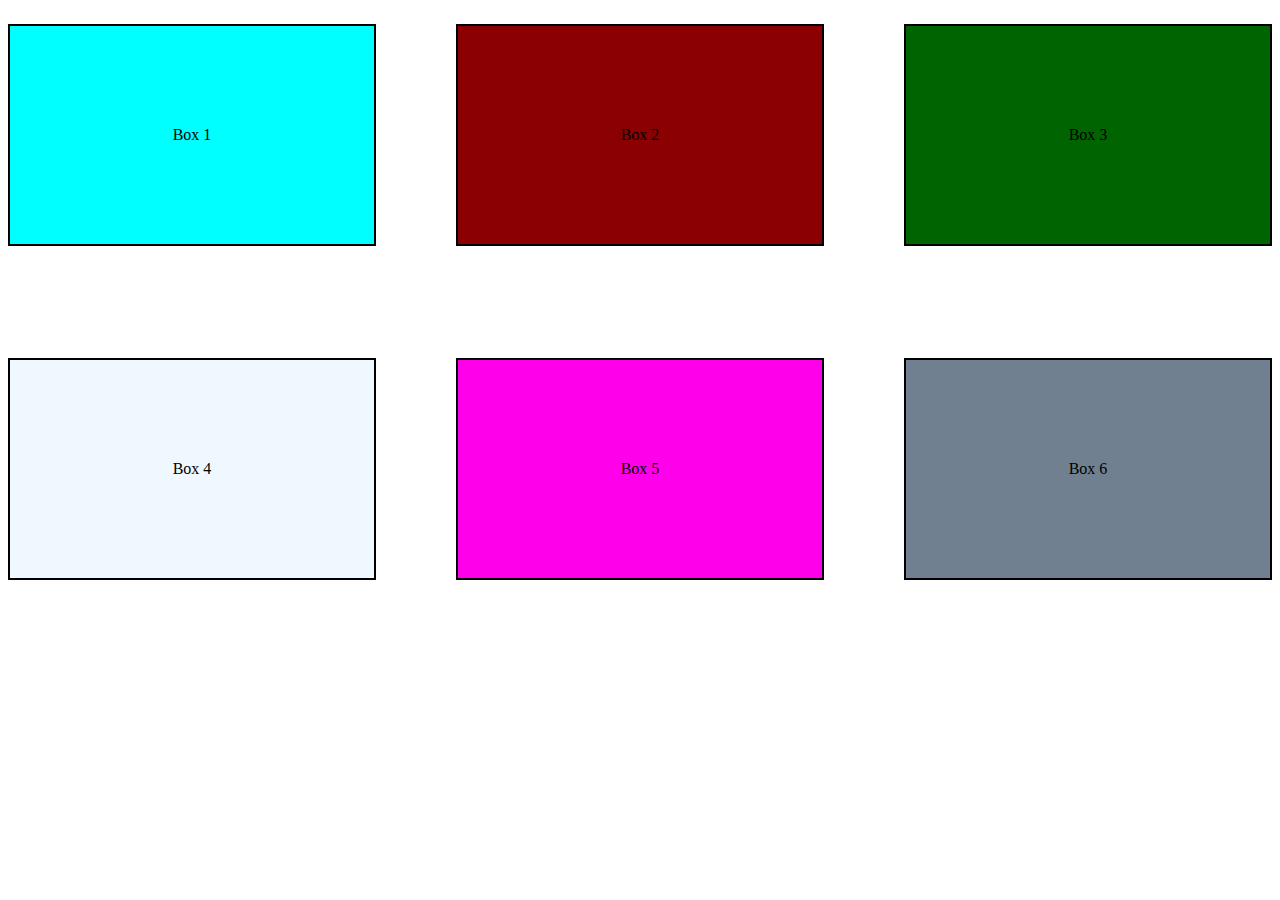
<file: assignments/dj-css/index.html>
<!DOCTYPE html>
<html lang="en">
<head>
    <meta charset="UTF-8">
    <meta http-equiv="X-UA-Compatible" content="IE=edge">
    <meta name="viewport" content="width=device-width, initial-scale=1.0">
    <title>Document</title>
    <link rel="stylesheet" href="styles.css">
</head>
<body>
    <p id="Box1">Box 1</p>
    <p id="Box2">Box 2</p>
    <p id="Box3">Box 3</p>
    <p id="Box4">Box 4</p>
    <p id="Box5">Box 5</p>
    <p id="Box6">Box 6</p>
</body>
</html>
</file>
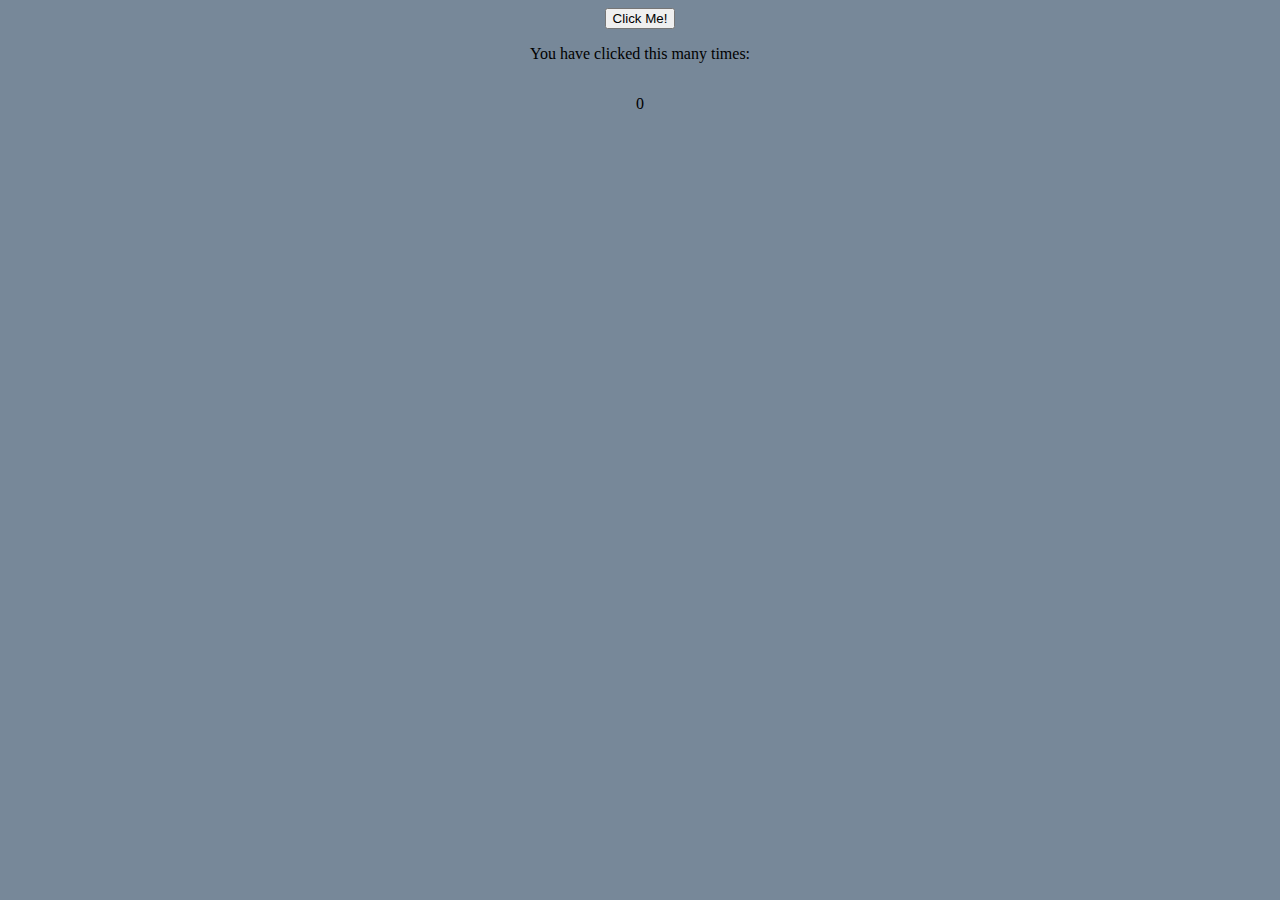
<file: assignments/go-speed-clicker/index.html>
<!DOCTYPE html>
<html lang="en">
<head>
    <meta charset="UTF-8">
    <meta http-equiv="X-UA-Compatible" content="IE=edge">
    <meta name="viewport" content="width=device-width, initial-scale=1.0">
    <title>Speed Clicker</title>
    <link rel="stylesheet" href="styles.css">
</head>
<body>
    <button id="clickMe">Click Me!</button>
    <p id="clickCount">You have clicked this many times: </p>
    <p id="count"></p>
    <script src="app.js"></script>
</body>
</html>
</file>
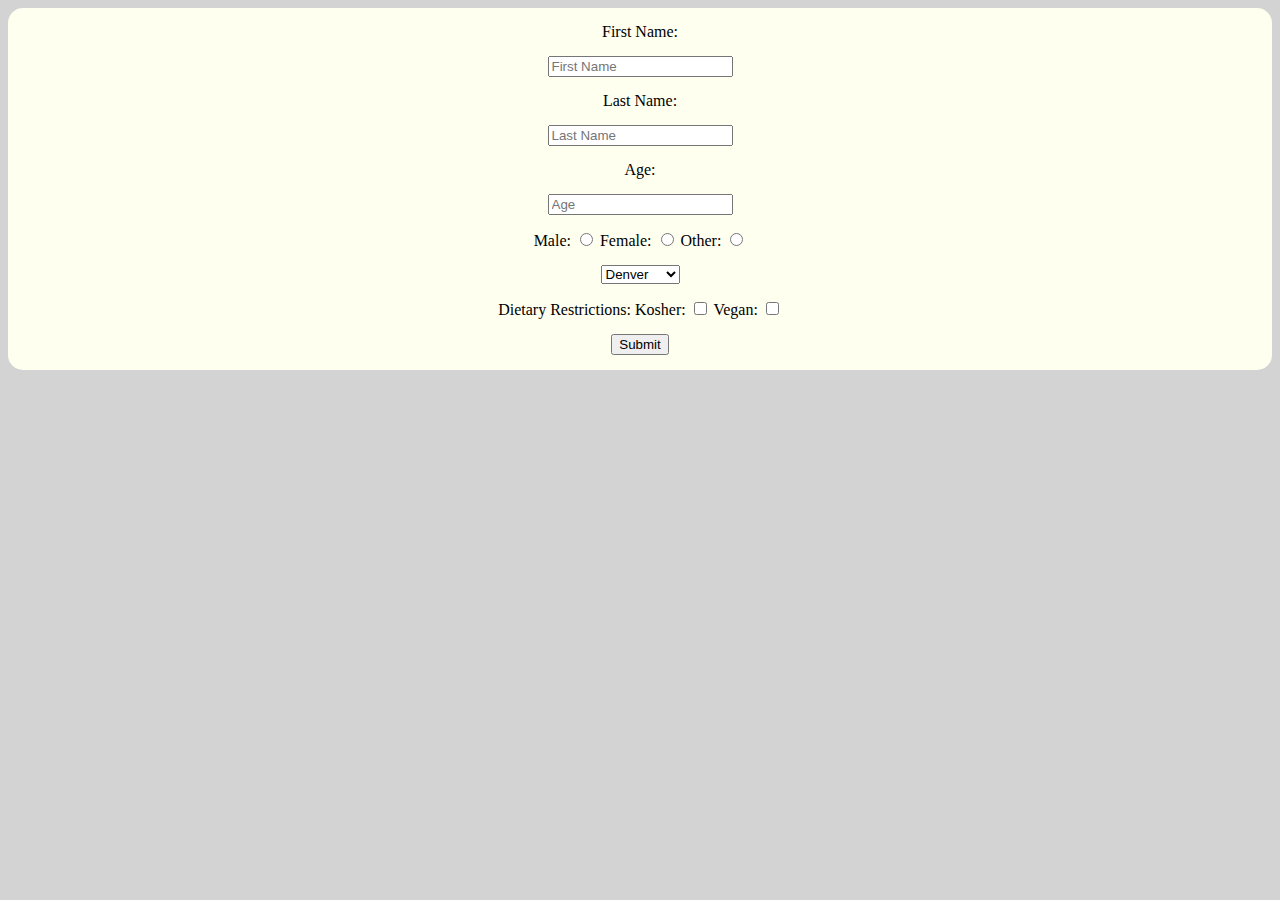
<file: assignments/travel-form/index.html>
<!DOCTYPE html>
<html lang="en">
<head>
    <meta charset="UTF-8">
    <meta http-equiv="X-UA-Compatible" content="IE=edge">
    <meta name="viewport" content="width=device-width, initial-scale=1.0">
    <title>Travel Form</title>
    <link rel="stylesheet" href="style.css">
</head>
<body>
    <form name="travelForm">
        First Name: <input type="text" placeholder="First Name" required name="First Name">
        Last Name: <input type="text" placeholder="Last Name" required name="Last Name">
        Age: <input type="number" placeholder="Age" required name="Age">
        <div name="gender">
        Male: <input type="radio" value="Male" name="gender">
        Female: <input type="radio" value="Female" name="gender">
        Other: <input type="radio" value="Other" name="gender">
        </div>
        <select name="Location">
            <option>Denver</option>
            <option>New York</option>
            <option>Atlanta</option>
        </select>
        <div name="diet">
        Dietary Restrictions:
        Kosher: <input type="checkbox" value="kosher" name="diet">
        Vegan: <input type="checkbox" value="vegan" name="diet">
        </div>
        <button name="submit">Submit</button>
    </form>

    <script src="app.js"></script>
</body>
</html>
</file>
<file: assignments/dj-css/styles.css>
p {
    display: flex;
    padding: 100px;
    border: 2px solid black;
    justify-content: center;
    text-align: center;
    transition-delay: 500ms;
    transition: all 500ms ease;
}
body {
    display: grid;
    grid-template-columns: 1fr 1fr 1fr;
    column-gap: 5em;
    row-gap: 5em;
}
#Box1 {
    background-color: aqua;
}
#Box1:hover{
    background-color: blue;
    border-radius: 10px;
    scale: 1.5;
}
#Box2 {
    background-color: darkred;
}
#Box2:hover{
    background-color: rosybrown;
    border-radius: 1000px;
    text-shadow: 20px;
}
#Box3 {
    background-color: darkgreen;
}
#Box3:hover{
    background-color: green;
    scale: 0.2;
    padding: 200px;
}#Box4 {
    background-color: aliceblue;
}
#Box4:hover{
    background-color: darkgray;
    font-size: larger;
    font-family: Impact, Haettenschweiler, 'Arial Narrow Bold', sans-serif;
    margin-top: 200px;
}#Box5 {
    background-color: rgb(255, 0, 234);
}
#Box5:hover{
    background-color: steelblue;
    font-stretch: extra-expanded;
    margin-left: 200px;
}#Box6 {
    background-color: slategrey;
}
#Box6:hover{
    background-color: darkcyan;
    font-variant: small-caps;
    font-kerning: 100px;
    letter-spacing: 50px;
}
</file>
<file: assignments/go-speed-clicker/styles.css>
body{
    display: flex;
    justify-content: center;
    align-items: center;
    flex-direction: column;
    background-color: lightslategray;
}
</file>
<file: assignments/travel-form/style.css>
form{
    display: flex;
    flex-direction: column;
    background-color: ivory;
    text-align: center;
    justify-content: center;
    padding: 15px;
    align-items: center;
    row-gap: 15px;
    border-radius: 15px;
}
gender{
    display: flex;
    flex-direction: row;
}
diet{
    display: flex;
    flex-direction: row;
}
body{
    background-color: lightgrey;
}
</file>
